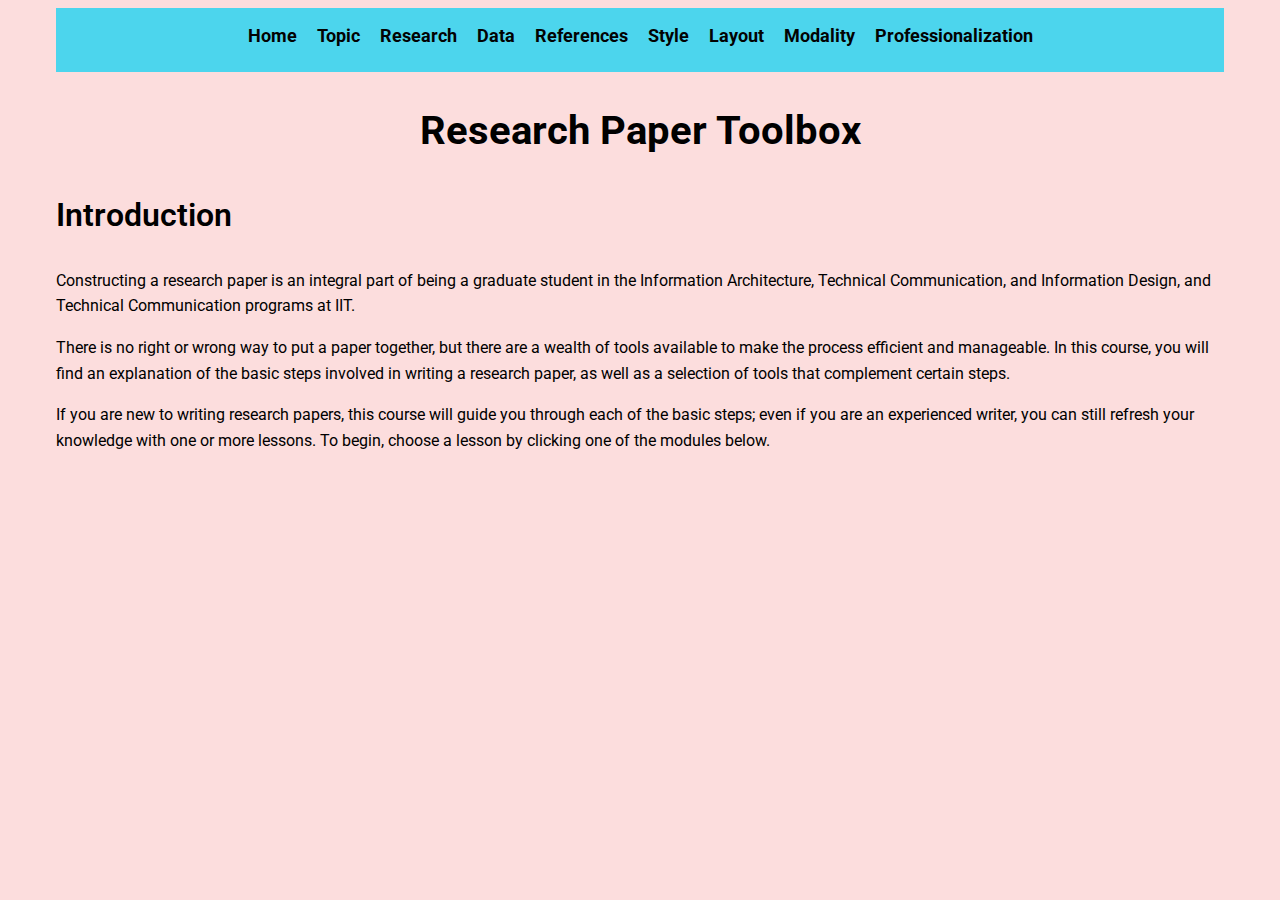
<file: index.html>
<!DOCTYPE html>
<html lang="en">

<head>
  <meta charset="UTF-8">
  <meta name="viewport" content="width=device-width, initial-scale=1.0">
  <title>Research Paper Toolbox</title>
  <link rel="stylesheet" href="main.css">
</head>

<body>
  <header>
    <nav>
      <ul>
        <li><a href="index.html">Home</a></li>
        <li><a href="#">Topic</a></li>
        <li><a href="research.html">Research</a></li>
        <li><a href="data.html">Data</a></li>
        <li><a href="#">References</a></li>
        <li><a href="#">Style</a></li>
        <li><a href="#">Layout</a></li>
        <li><a href="#">Modality</a></li>
        <li><a href="#">Professionalization</a></li>
      </ul>
    </nav>
  </header>
  <main>
    <h1 class="center">Research Paper Toolbox</h1>

    <section>
      <h2>Introduction</h2>
      <p>Constructing a research paper is an integral part of being a graduate student in the Information Architecture,
        Technical Communication, and Information Design, and Technical Communication programs at IIT.</p>

      <p>There is no right or wrong way to put a paper together, but there are a wealth of tools available to make the
        process efficient and manageable. In this course, you will find an explanation of the basic steps involved in
        writing a research paper, as well as a selection of tools that complement certain steps.</p>

      <p>If you are new to writing research papers, this course will guide you through each of the basic steps; even if
        you are an experienced writer, you can still refresh your knowledge with one or more lessons. To begin, choose a
        lesson by clicking one of the modules below.</p>
    </section>
  </main>

</body>

</html>
</file>
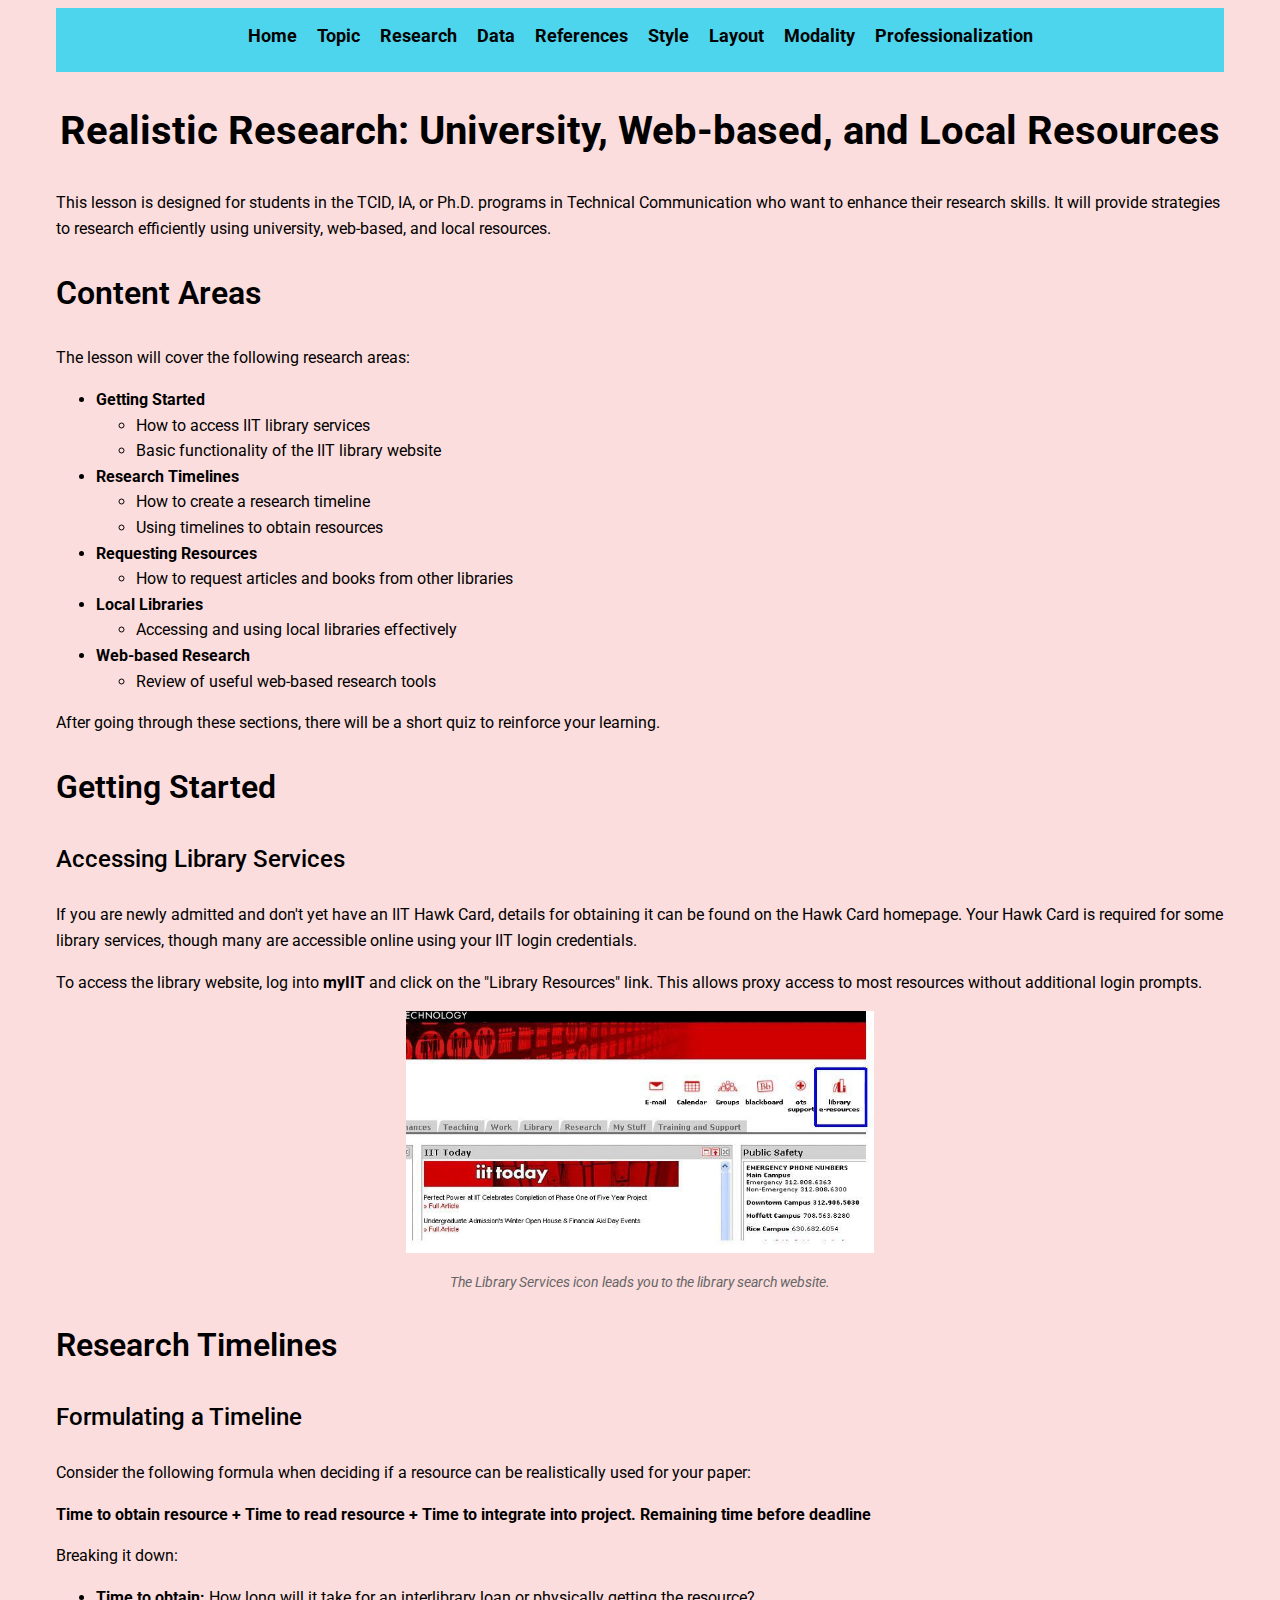
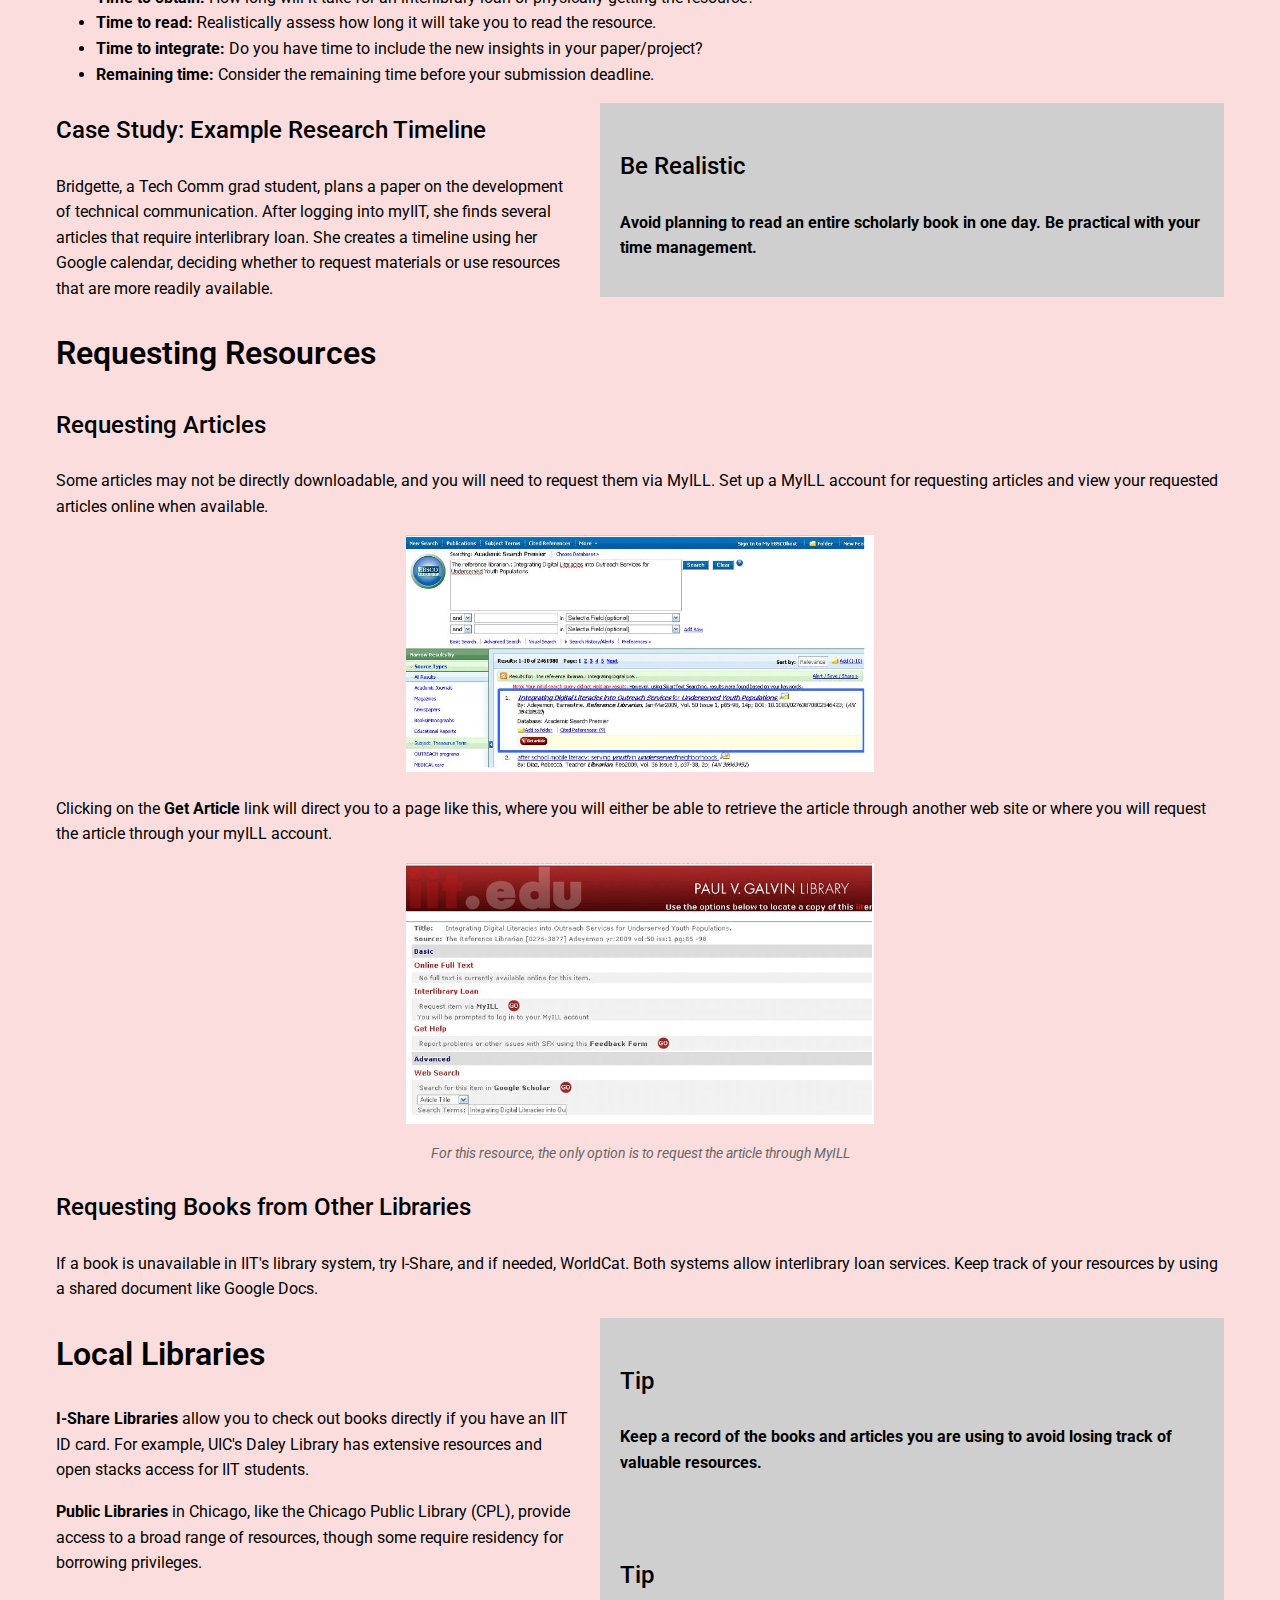
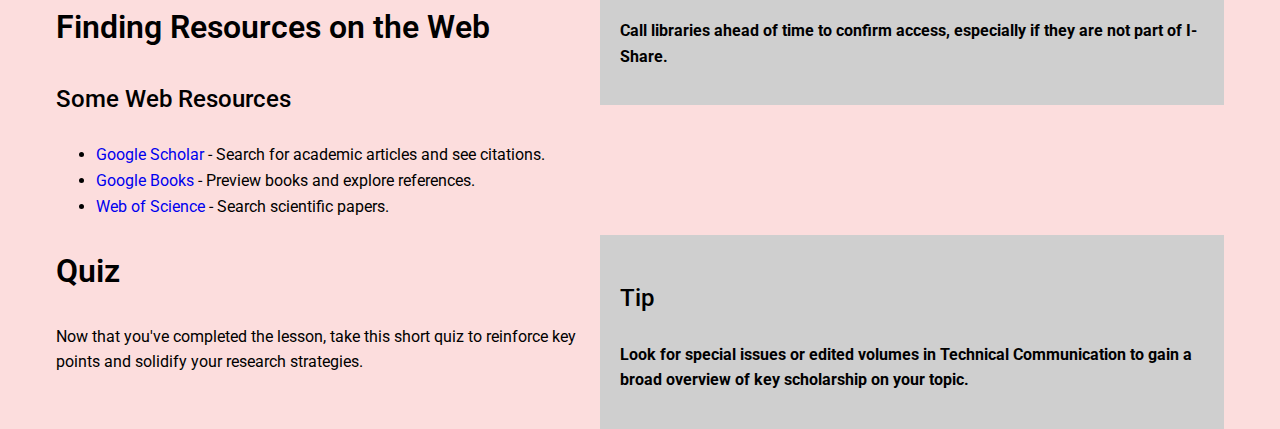
<file: research.html>
<!DOCTYPE html>
<html lang="en">

<head>
  <meta charset="UTF-8">
  <meta name="viewport" content="width=device-width, initial-scale=1.0">
  <title>Research Lesson</title>
  <link rel="stylesheet" href="main.css">
</head>

<body>

  <!-- Header with Navigation -->
  <header>
    <nav>
      <ul>
        <li><a href="index.html">Home</a></li>
        <li><a href="#">Topic</a></li>
        <li><a href="research.html">Research</a></li>
        <li><a href="data.html">Data</a></li>
        <li><a href="#">References</a></li>
        <li><a href="#">Style</a></li>
        <li><a href="#">Layout</a></li>
        <li><a href="#">Modality</a></li>
        <li><a href="#">Professionalization</a></li>
      </ul>
    </nav>
  </header>

  <!-- Main Content -->
  <main>
    <section>
      <h1 class="center">Realistic Research: University, Web-based, and Local Resources</h1>
      <p>This lesson is designed for students in the TCID, IA, or Ph.D. programs in Technical Communication who want to
        enhance their research skills. It will provide strategies to research efficiently using university, web-based, and
        local resources.</p>
    </section>

    <section>
      <h2>Content Areas</h2>
      <p>The lesson will cover the following research areas:</p>
      <ul>
        <li>
          <strong>Getting Started</strong>
          <ul>
            <li>How to access IIT library services</li>
            <li>Basic functionality of the IIT library website</li>
          </ul>
        </li>
        <li>
          <strong>Research Timelines</strong>
          <ul>
            <li>How to create a research timeline</li>
            <li>Using timelines to obtain resources</li>
          </ul>
        </li>
        <li>
          <strong>Requesting Resources</strong>
          <ul>
            <li>How to request articles and books from other libraries</li>
          </ul>
        </li>
        <li>
          <strong>Local Libraries</strong>
          <ul>
            <li>Accessing and using local libraries effectively</li>
          </ul>
        </li>
        <li>
          <strong>Web-based Research</strong>
          <ul>
            <li>Review of useful web-based research tools</li>
          </ul>
        </li>
      </ul>
      <p>After going through these sections, there will be a short quiz to reinforce your learning.</p>
    </section>

    <section>
      <h2>Getting Started</h2>
      <h3>Accessing Library Services</h3>
      <p>If you are newly admitted and don't yet have an IIT Hawk Card, details for obtaining it can be found on the
        Hawk Card homepage. Your Hawk Card is required for some library services, though many are accessible online using
        your IIT login credentials.</p>
      <p>To access the library website, log into <strong>myIIT</strong> and click on the "Library Resources" link. This allows proxy access to most resources without additional login prompts.</p>
      <div class="imageinsert">
        <img src="illustrations/research2.jpg" alt="Library Services Icon" class="image">
        <p class="caption">The Library Services icon leads you to the library search website.</p>
      </div>
    </section>

    <section>
      <h2>Research Timelines</h2>
      <h3>Formulating a Timeline</h3>
      <p>Consider the following formula when deciding if a resource can be realistically used for your paper:</p>
      <p><strong>Time to obtain resource + Time to read resource + Time to integrate into project. Remaining time before deadline</strong></p>
      <p>Breaking it down:</p>
      <ul>
        <li><strong>Time to obtain:</strong> How long will it take for an interlibrary loan or physically getting the
          resource?</li>
        <li><strong>Time to read:</strong> Realistically assess how long it will take you to read the resource.</li>
        <li><strong>Time to integrate:</strong> Do you have time to include the new insights in your paper/project?</li>
        <li><strong>Remaining time:</strong> Consider the remaining time before your submission deadline.</li>
      </ul>

      <aside>
        <h3>Be Realistic</h3>
        <p><strong>Avoid planning to read an entire scholarly book in one day. Be practical with your time
            management.</strong></p>
      </aside>

      <h3>Case Study: Example Research Timeline</h3>
      <p>Bridgette, a Tech Comm grad student, plans a paper on the development of technical communication. After logging
        into myIIT, she finds several articles that require interlibrary loan. She creates a timeline using her Google
        calendar, deciding whether to request materials or use resources that are more readily available.</p>
    </section>

    <section>
      <h2>Requesting Resources</h2>
      <h3>Requesting Articles</h3>
      <p>Some articles may not be directly downloadable, and you will need to request them via MyILL. Set up a MyILL
        account for requesting articles and view your requested articles online when available.</p>
      <div class="imageinsert">
        <img src="illustrations/research4_image1.jpg" alt="Article Request" class="image">
      </div>
      <p>Clicking on the <strong>Get Article</strong> link will direct you to a page like this, where you will either be able to retrieve the article through another web site or where you will request the article through your myILL account.</p>
      <div class="imageinsert">
        <img src="illustrations/research4_image2.jpg" class="image" alt="Values listed in sheet">
        <p class="caption">For this resource, the only option is to request the article through MyILL</p>
      </div>
      <h3>Requesting Books from Other Libraries</h3>
      <p>If a book is unavailable in IIT's library system, try I-Share, and if needed, WorldCat. Both systems allow
        interlibrary loan services. Keep track of your resources by using a shared document like Google Docs.</p>

      <aside>
        <h3>Tip</h3>
        <p><strong>Keep a record of the books and articles you are using to avoid losing track of valuable resources.</strong></p>
      </aside>
    </section>

    <section>
      <h2>Local Libraries</h2>
      <p><strong>I-Share Libraries</strong> allow you to check out books directly if you have an IIT ID card. For
        example, UIC's Daley Library has extensive resources and open stacks access for IIT students.</p>

      <aside>
        <h3>Tip</h3>
        <p><strong>Call libraries ahead of time to confirm access, especially if they are not part of I-Share.</strong></p>
      </aside>

      <p><strong>Public Libraries</strong> in Chicago, like the Chicago Public Library (CPL), provide access to a broad
        range of resources, though some require residency for borrowing privileges.</p>
    </section>

    <section>
      <h2>Finding Resources on the Web</h2>
      <h3>Some Web Resources</h3>
      <ul>
        <li><a href="https://scholar.google.com/" target="_blank">Google Scholar</a> - Search for academic articles and see citations.</li>
        <li><a href="https://books.google.com/" target="_blank">Google Books</a> - Preview books and explore references.</li>
        <li><a href="http://thomsonreuters.com/products_services/science/science_products/a-z/web_of_science" target="_blank">Web of Science</a> - Search scientific papers.</li>
      </ul>

      <aside>
        <h3>Tip</h3>
        <p><strong>Look for special issues or edited volumes in Technical Communication to gain a broad overview of key scholarship on your topic.</strong></p>
      </aside>
    </section>

    <section>
      <h2>Quiz</h2>
      <p>Now that you've completed the lesson, take this short quiz to reinforce key points and solidify your research
        strategies.</p>
    </section>
  </main>

</body>

</html>
</file>
<file: main.css>
@import url('https://fonts.googleapis.com/css2?family=Roboto:wght@400;700&display=swap');

body {
    padding-left: 3rem;
    padding-right: 3rem;
    background-color: #fcdddd; 
    font-family: 'Roboto', sans-serif; 
    font-size: 16px;
    line-height: 1.6; 
}

/* Navigation Bar Styling */
nav {
    text-align: center;
    background-color: #4cd5ed; 
}

nav ul {
    list-style-type: none;
    display: inline-block;
    padding: 4px 0;
    margin: 0;
    overflow: hidden;
}

nav ul li {
    display: inline-block;
    margin: 0;
    padding: 0;
    float: left;
}

nav ul li a {
    display: inline-block;
    color: #030303;
    text-align: center;
    padding: 10px;
    font-weight: 700; 
    font-size: 18px; 
    text-decoration: none;
}

nav ul li a:hover {
    background-color: #3f3f3f; 
}

/* Horizontal Line Styling */
hr {
    width: 80%;
    margin: 20px auto; 
}

/* Link Styling */
a {
    text-decoration: none;
}

a:hover {
    color: gray;
}

/* Image Styling */
.image {
    width: 40%;
    height: auto;
}

/* Center Alignment */
.center {
    text-align: center;
}

/* Text Emphasis */
.emphasis {
    font-weight: 700;
}

.ital {
    font-style: italic;
}

/* Content Wrapping */
.left-prep {
    float: left;
    padding: 20px;
}

/* Aside Box Styling */
aside {
    width: 50%;
    padding: 20px;
    margin-left: 20px;
    float: right;
    background-color: #cfcfcf; 
}

/* Image Insert Styling */
div.imageinsert {
    vertical-align: top;
    text-align: center;
}

/* Caption Styling */
.caption {
    display: block;
    font-family: 'Roboto', sans-serif; 
    font-size: 14px;
    font-style: italic;
    color: #666;
    margin-top: 10px;
}


h1 {
    font-size: 2.5rem;
    font-weight: 700; }

h2 {
    font-size: 2rem; 
    font-weight: 600; 
}

h3 {
    font-size: 1.5rem; 
    font-weight: 500; 
}
</file>
